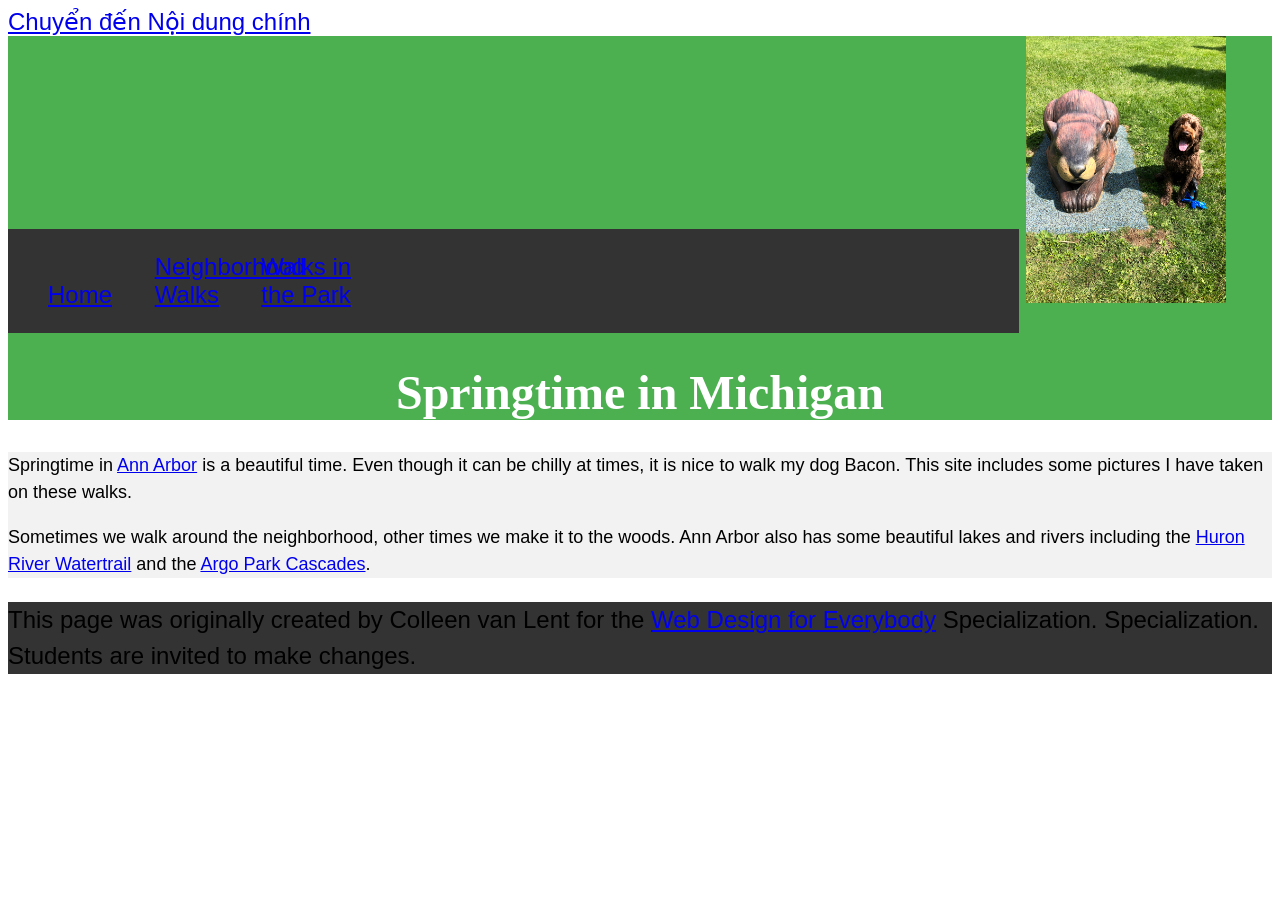
<file: CSS-week2-HW2/index.html>
<!DOCTYPE html>
<html lang="en">

<head>
  <meta charset="utf-8">
  <meta name="viewport" content="width=device-width">
  <title>Springtime In Michigan</title>
  <!-- You will need to link to the CSS file -->
  <link rel="stylesheet" href="css/style.css">
</head>
<body>
  <a href="#main">Chuyển đến Nội dung chính</a>

  <header>
    <nav>
      <ul>
        <li><a href="index.html">Home</a></li>
        <li><a href="neighborhood.html">Neighborhood Walks</a></li>
        <li><a href="parks.html">Walks in the Park</a></li>
      </ul>
    </nav>
    <img src="images/BaconGallupPark.jpg" width="200" alt="Brown Labradoodle sitting next to a statue.">
    <h1>Springtime in Michigan</h1>
  </header>
  <main id="main">
    <p>Springtime in <a href="https://www.michigan.org/city/ann-arbor">Ann Arbor</a> is a beautiful time. Even though
      it can be chilly at times, it is nice to walk my dog Bacon. This site includes some pictures I have taken on
      these walks. </p>

    <p>Sometimes we walk around the neighborhood, other times we make it to the woods. Ann Arbor also has some
      beautiful lakes and rivers including the <a
        href="https://www.annarbor.org/things-to-do/recreation-outdoors/huron-river/">Huron River Watertrail</a> and
      the <a href="https://www.a2gov.org/departments/Parks-Recreation/parks-places/argo/pages/default.aspx">Argo Park
        Cascades</a>.</p>

  </main>

  <footer>
    <p>This page was originally created by Colleen van Lent for the <a
        href="https://www.coursera.org/specializations/web-design"> Web Design for Everybody</a> Specialization.
      Specialization. Students are invited to make changes.</p>
  </footer>

</body>

</html>
</file>
<file: CSS-week2-HW2/css/style.css>
body{
  font-family:'Segoe UI', Tahoma, Geneva, Verdana, sans-serif;
  font-size: 150%;
}
header {
    background-color: #4CAF50;
}

nav {
    background-color: #333333;
}

main {
    background-color: #f2f2f2;
    font-size: 18px;
}

footer {
    background-color: #333333;
}

li {
    display: inline-block;
    width: 100px;
}

h1 {
    text-align: center;
    font-family: Georgia, serif;
    color: white;
}

p {
    line-height: 1.5;
}
/* 
li {
  display: inline-block;
  width: 100px;
} 
*/

nav {
  background-color: #333333;
  display: inline-block;
  width: 80%;
}

nav img {
  width: 10%;
}

.grid {
  display: grid;
  grid-template-columns: 40% 40%;
  justify-content: space-around;
  align-items: center;
  row-gap: 20px;
}

.grid img {
  width: 100%;
}

.flex {
  display: flex;
  flex-wrap: wrap;
  justify-content: space-around;
}
</file>
